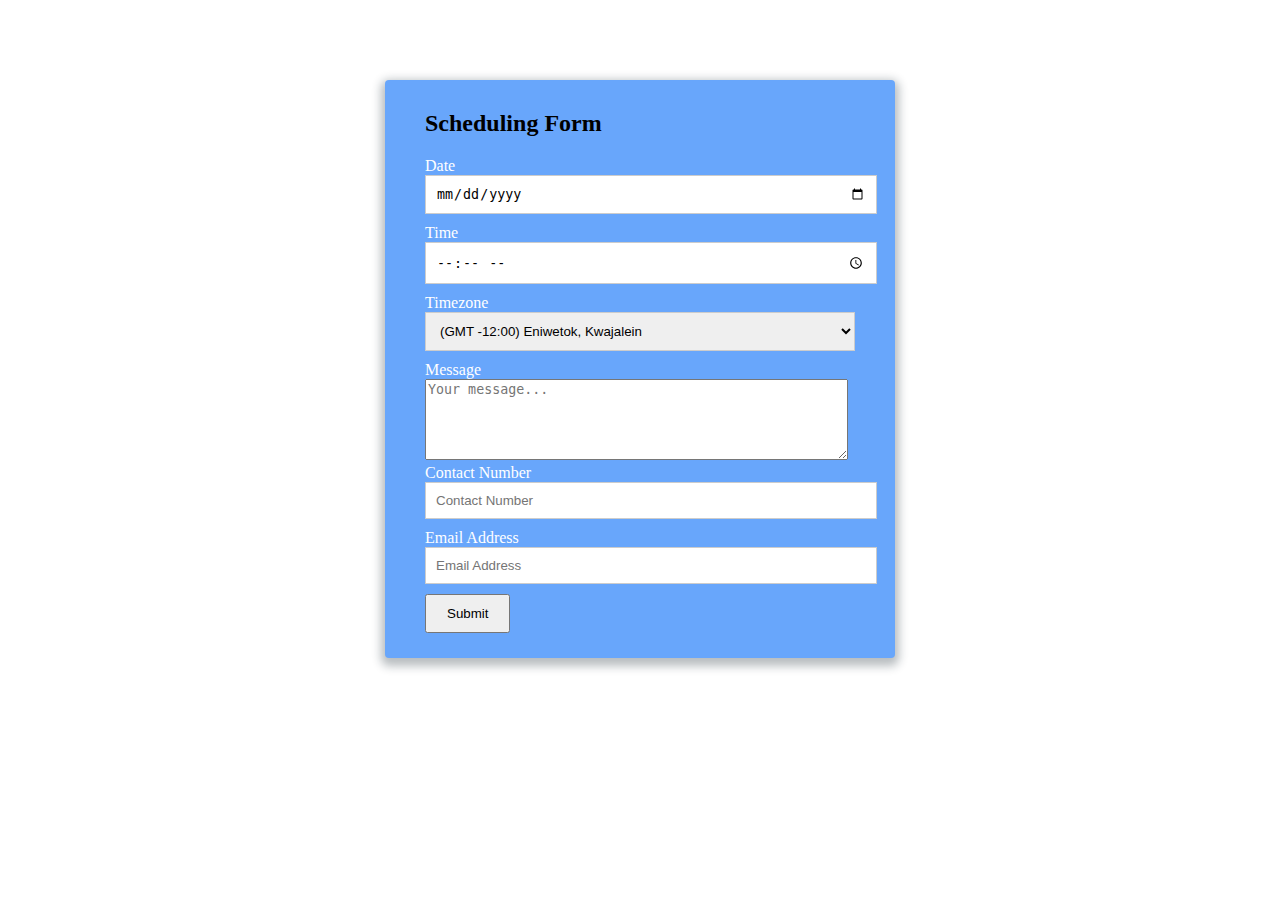
<file: Scheduling/index.html>
<!DOCTYPE html>
<html>

<head>
    <title>Scheduling Form</title>
    <link type="text/css" rel="stylesheet" href="scheduling.css" />
</head>

<body>
    <form id="schedule">
        <h2>Scheduling Form</h2>
        <label for="date">Date</label>
        <input id="date" type="date" placeholder="Choose Date" required>
        <label for="time">Time</label>
        <input id="time" type="time" placeholder="Choose Time" required>
        <label for="timezone">Timezone</label>
        <select id="timezone">
            <option value="-12">
                (GMT -12:00) Eniwetok, Kwajalein
            </option>
            <option value="-11">
                (GMT -11:00) Midway Island, Samoa
            </option>
            <option value="-10">
                (GMT -10:00) Hawaii
            </option>
            <option value="-9">
                (GMT -9:00) Alaska
            </option>
            <option value="-8">
                (GMT -8:00) Pacific Time (US &amp; Canada)
            </option>
            <option value="-7">
                (GMT -7:00) Mountain Time (US &amp; Canada)
            </option>
            <option value="-6">
                (GMT -6:00) Central Time (US &amp; Canada), Mexico City
            </option>
            <option value="-5">
                (GMT -5:00) Eastern Time (US &amp; Canada), Bogota, Lima
            </option>
            <option value="-4.5">
                (GMT -4:30) Caracas
            </option>
            <option value="-4">
                (GMT -4:00) Atlantic Time (Canada), La Paz, Santiago
            </option>
            <option value="-3.5">
                (GMT -3:30) Newfoundland
            </option>
            <option value="-3">
                (GMT -3:00) Brazil, Buenos Aires, Georgetown
            </option>
            <option value="-2">
                (GMT -2:00) Mid-Atlantic
            </option>
            <option value="-1">
                (GMT -1:00 hour) Azores, Cape Verde Islands
            </option>
            <option value="0">
                (GMT) Western Europe Time, London, Lisbon, Casablanca, Greenwich
            </option>
            <option value="1">
                (GMT +1:00 hour) Brussels, Copenhagen, Madrid, Paris
            </option>
            <option value="2">
                (GMT +2:00) Kaliningrad, South Africa, Cairo
            </option>
            <option value="3">
                (GMT +3:00) Baghdad, Riyadh, Moscow, St. Petersburg
            </option>
            <option value="3.5">
                (GMT +3:30) Tehran
            </option>
            <option value="4">
                (GMT +4:00) Abu Dhabi, Muscat, Yerevan, Baku, Tbilisi
            </option>
            <option value="4.5">
                (GMT +4:30) Kabul
            </option>
            <option value="5">
                (GMT +5:00) Ekaterinburg, Islamabad, Karachi, Tashkent
            </option>
            <option value="5.5">
                (GMT +5:30) Mumbai, Kolkata, Chennai, New Delhi
            </option>
            <option value="5.75">
                (GMT +5:45) Kathmandu
            </option>
            <option value="6">
                (GMT +6:00) Almaty, Dhaka, Colombo
            </option>
            <option value="6.5">
                (GMT +6:30) Yangon, Cocos Islands
            </option>
            <option value="7">
                (GMT +7:00) Bangkok, Hanoi, Jakarta
            </option>
            <option value="8">
                (GMT +8:00) Beijing, Perth, Singapore, Hong Kong
            </option>
            <option value="9">
                (GMT +9:00) Tokyo, Seoul, Osaka, Sapporo, Yakutsk
            </option>
            <option value="9.5">
                (GMT +9:30) Adelaide, Darwin
            </option>
            <option value="10">
                (GMT +10:00) Eastern Australia, Guam, Vladivostok
            </option>
            <option value="11">
                (GMT +11:00) Magadan, Solomon Islands, New Caledonia
            </option>
            <option value="12">
                (GMT +12:00) Auckland, Wellington, Fiji, Kamchatka
            </option>
        </select>
        <label for="message">Message</label>
        <textarea id="message" placeholder="Your message..." cols="50" rows="5"></textarea>
        <label for="contact-number">Contact Number</label>
        <input id="contact-number" type="text" placeholder="Contact Number" required>  
        <label for="email-address">Email Address</label>
        <input id="email-address" type="email" placeholder="Email Address" required>              
        <button type="submit">Submit</button>
    </form>
</body>

</html>
</file>
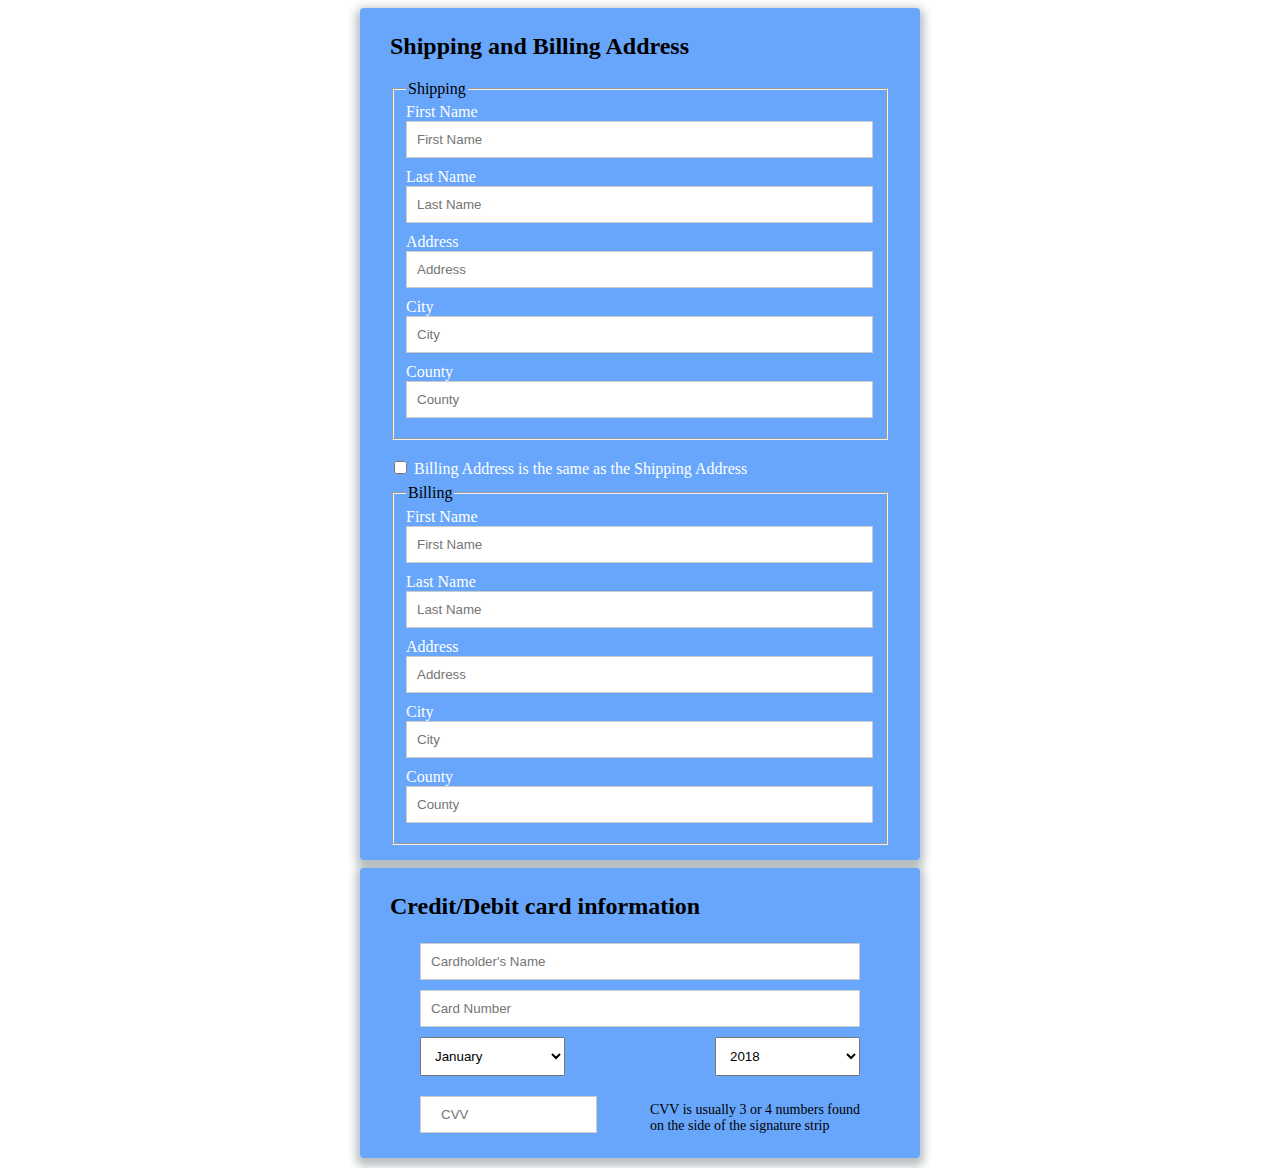
<file: ShippingAndBilling/index.html>
<!DOCTYPE html>
<html>

<head>
    <title>Shipping and Billing Form</title>
    <link type="text/css" rel="stylesheet" href="shipping_billing.css" />
</head>

<body>
    <form>
        <h2>Shipping and Billing Address</h2>
        <section class="shipping-address">
            <fieldset>
                <legend>Shipping</legend>
                <label for="shipping-first-name">First Name</label>
                <input id="shipping-first-name" type="text" placeholder="First Name" required>
                <label for="shipping-last-name">Last Name</label>
                <input id="shipping-last-name" type="text" placeholder="Last Name" required>
                <label for="shipping-address">Address</label>
                <input id="shipping-address" type="text" placeholder="Address" required>
                <label for="shipping-city">City</label>
                <input id="shipping-city" type="text" placeholder="City" required>
                <label for="shipping-county">County</label>
                <input id="shipping-county" type="text" placeholder="County" required>
            </fieldset>
        </section>
        <br>
        <input id="billing-address-same" type="checkbox">
        <label for="billing-address-same">Billing Address is the same as the Shipping Address</label>
        <section class="billing-address">
            <fieldset>
                <legend>Billing</legend>
                <label for="billing-first-name">First Name</label>
                <input id="billing-first-name" type="text" placeholder="First Name" required>
                <label for="billing-last-name">Last Name</label>
                <input id="billing-last-name" type="text" placeholder="Last Name" required>
                <label for="billing-address">Address</label>
                <input id="billing-address" type="text" placeholder="Address" required>
                <label for="billing-city">City</label>
                <input id="billing-city" type="text" placeholder="City" required>
                <label for="billing-county">County</label>
                <input id="billing-county" type="text" placeholder="County" required>
            </fieldset>
        </section>
    </form>
    <form class="credit-card">
        <h2>Credit/Debit card information</h2>
    	<div class="credit-card-form-body">
 			<input id="cardholder-name" type="text" placeholder="Cardholder's Name">
            <input id="card-number" type="text" placeholder="Card Number" maxlength="19">
            <div class="date-field">
                <div class="month">
                    <select id="month">
                        <option value="january">January</option>
                        <option value="february">February</option>
                        <option value="march">March</option>
                        <option value="april">April</option>
                        <option value="may">May</option>
                        <option value="june">June</option>
                        <option value="july">July</option>
                        <option value="august">August</option>
                        <option value="september">September</option>
                        <option value="october">October</option>
                        <option value="november">November</option>
                        <option value="december">December</option>
                    </select>
                </div>
                <div class="year">
                    <select id="year">
                        <option value="2018">2018</option>
                        <option value="2019">2019</option>
                        <option value="2020">2020</option>
                        <option value="2021">2021</option>
                        <option value="2022">2022</option>
                        <option value="2023">2023</option>
                        <option value="2024">2024</option>
                        <option value="2025">2025</option>
                        <option value="2026">2026</option>
                        <option value="2027">2027</option>
                        <option value="2028">2028</option>
                        <option value="2029">2029</option>
                        <option value="2030">2030</option>
                        <option value="2031">2031</option>
                        <option value="2032">2032</option>
                    </select>
                </div>
            </div>
            <div class="card-verification">
                <div class="cvv-input">
                    <input type="text" placeholder="CVV" maxlength="3">
                </div>
                <div class="cvv-details">
                    <p>CVV is usually 3 or 4 numbers found
                    <br> on the side of the signature strip</p>
                </div>
            </div>
        </div>
    </form>
</body>

</html>
</file>
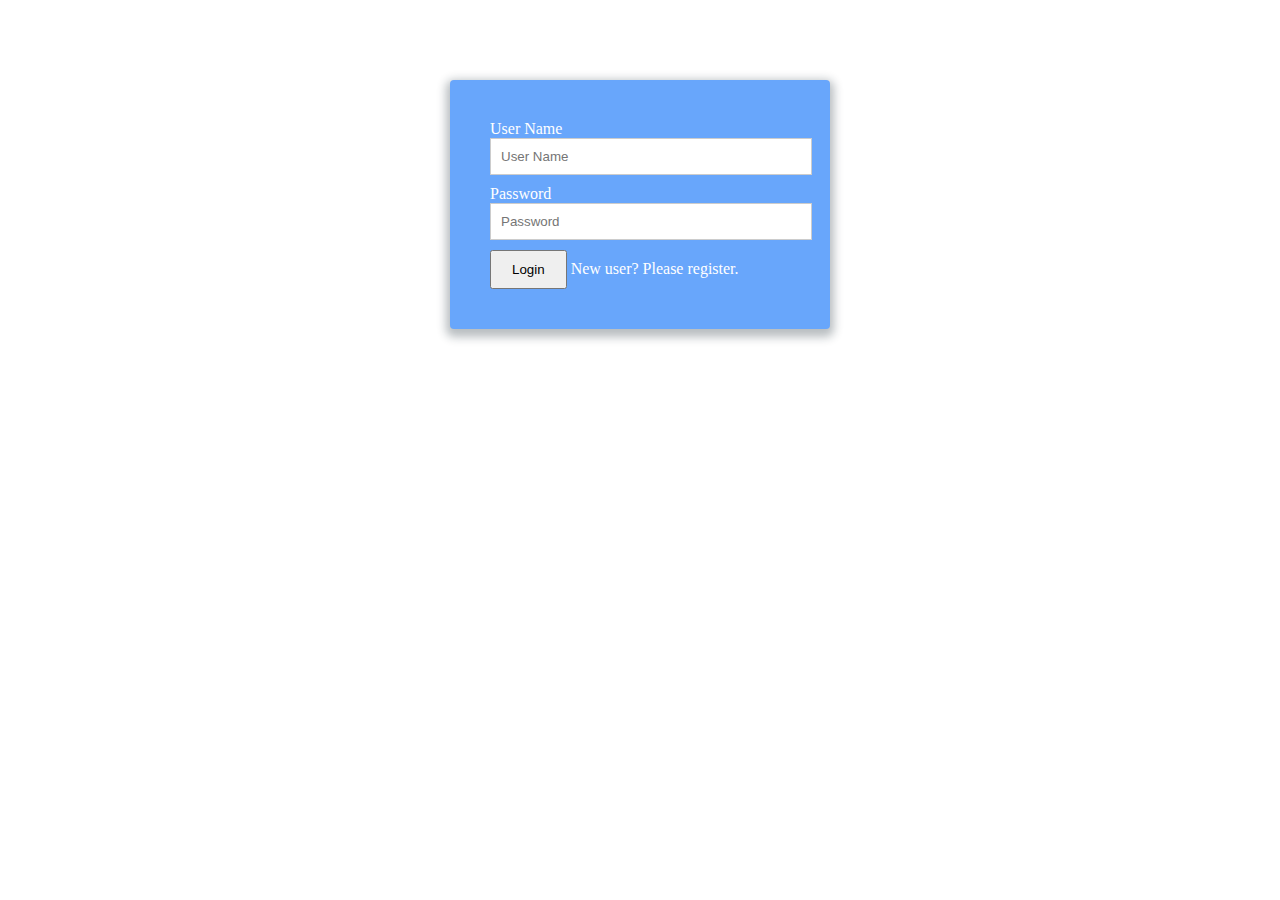
<file: SignupAndLogin/index.html>
<!DOCTYPE html>
<html>
	<head>
	    <title>Signup and Login Form</title>
	    <link type="text/css" rel="stylesheet" href="signup_login.css" />
	</head>
	<body>
		<input type="checkbox" id="form-switch">
	    <form id="login">
	    	<label for="username">User Name</label>
	        <input id="username" type="text" placeholder="User Name" required>
	        <label for="password">Password</label>
	        <input id="password" type="password" placeholder="Password" required>
	        <button type="submit">Login</button>
	        <label for="form-switch"><span>New user? Please register.</span></label>
	    </form>
	    <form id="signup">
	    	<label for="first-name">First Name</label>
	        <input id="first-name" type="text" placeholder="First Name" required>
	        <label for="last-name">Last Name</label>
	        <input id="last-name" type="text" placeholder="Last Name" required>
	        <label for="email-address">Email Address</label>
	        <input id="email-address" type="email" placeholder="Email Address" required>
	        <label for="date-of-birth">Date of Birth</label>
	        <input id="date-of-birth" type="text" placeholder="Date of Birth" required>
	        <label for="password">Password</label>
	        <input id="password" type="password" placeholder="Password" required>
	        <label for="confirm-password">Confirm Password</label>
	        <input id="confirm-password" type="password" placeholder="Confirm Password" required>
	        <button type="submit">Submit</button>
	        <label for="form-switch">Already a member? Sign in now.</label>
	    </form>
	</body>
</html>
</file>
<file: Scheduling/scheduling.css>
form {
  background: #68a6fb;
  padding: 10px 40px 25px 40px;
  max-width: 430px;
  margin: 80px auto;
  border-radius: 4px;
  box-shadow: 0 4px 10px 4px rgba(19, 35, 47, 0.3);
}

select, input {
  margin-bottom: 10px;
  padding: 10px;
  width: 100%;
  border: 1px solid #CCC;
}

button {
  padding: 10px 20px;
}

label {
  cursor: pointer;
  color: white;
}
</file>
<file: ShippingAndBilling/shipping_billing.css>
form {
    background: #68a6fb;
    padding: 5px 30px 15px 30px;
    max-width: 500px;
    margin: 8px auto;
    border-radius: 4px;
    box-shadow: 0 4px 10px 4px rgba(19, 35, 47, 0.3);
}

input {
    margin-bottom: 10px;
    padding: 10px;
    width: 95%;
    border: 1px solid #CCC;
}

label {
    cursor: pointer;
    color: white;
}

.billing-address {
    display: none;
}

#billing-address-same:not(:checked)~.billing-address {
    display: block;
}

.billing-address-same-checkbox {
    margin: 0;
    text-align: left;
}

label[for=billing-address-same] {
    display: inline;
}

input[type=checkbox] {
    display: inline;
    width: auto;
}

.credit-card-form-body {
    height: 180px;
    padding: 3px 30px 20px;
}

.month select,
.year select {
    width: 145px;
    margin-bottom: 20px;
    padding: 10px;
}

.month select {
    float: left;
}

.year select {
    float: right;
}

.cvv-input input {
    float: left;
    width: 145px;
    padding-left: 20px;
}

.cvv-details {
    font-size: 14px;
    font-weight: 300;
    line-height: 16px;
    float: right;
    margin-bottom: 20px;
}

.cvv-details p {
    margin-top: 6px;
}
</file>
<file: SignupAndLogin/signup_login.css>
form {
  background: #68a6fb;
  padding: 40px;
  max-width: 300px;
  margin: 80px auto;
  border-radius: 4px;
  box-shadow: 0 4px 10px 4px rgba(19, 35, 47, 0.3);
}

input {
  margin-bottom: 10px;
  padding: 10px;
  width: 100%;
  border: 1px solid #CCC;
}

button {
  padding: 10px 20px;
}

label {
  cursor: pointer;
  color: white;
}

#form-switch {
  display: none;
}

#signup {
  display: none;
}

#form-switch:checked~#signup {
  display: block;
}

#form-switch:checked~#login {
  display: none;
}
</file>
